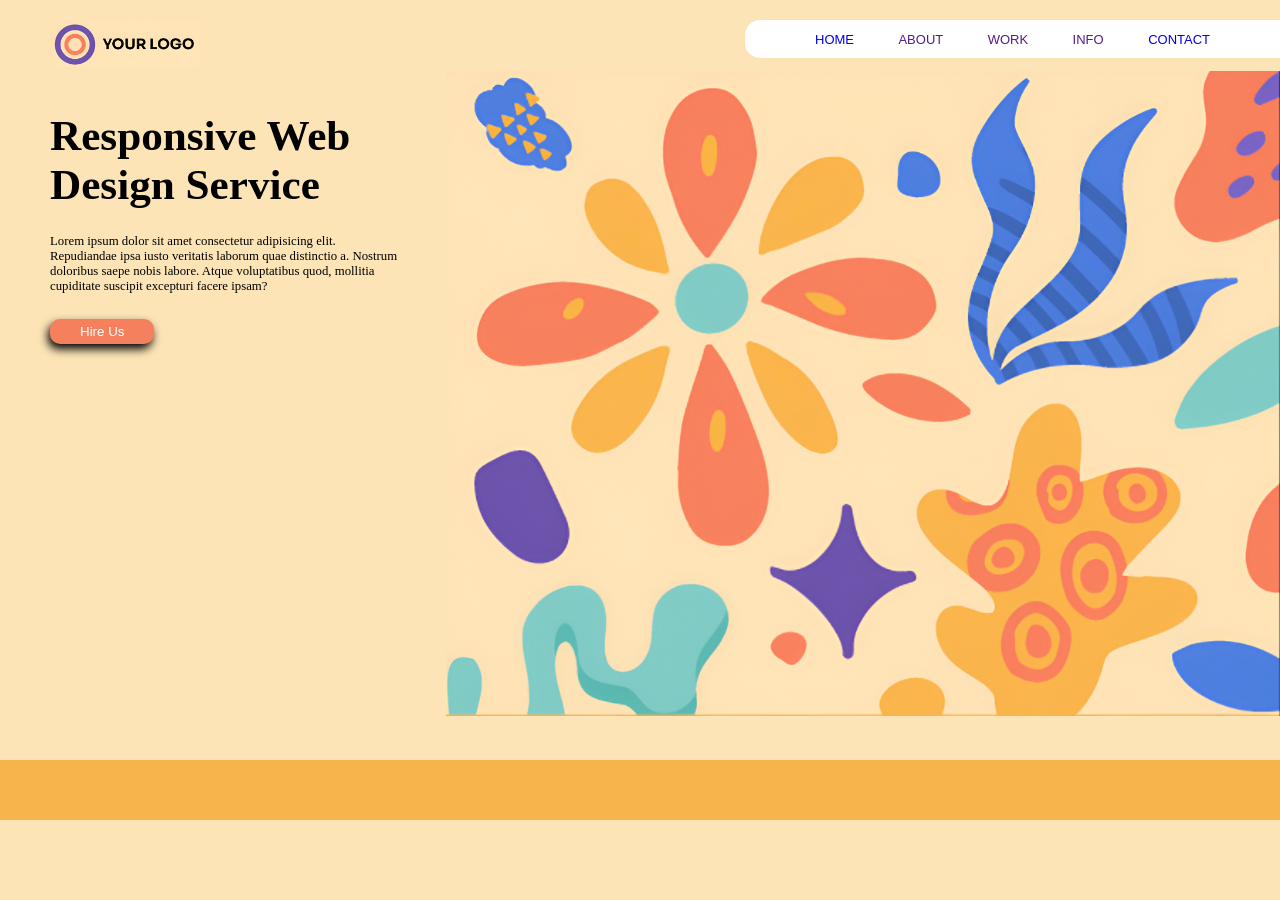
<file: Clase 2/index.html>
<!DOCTYPE html>
<html lang="es">
<head>
    <meta charset="UTF-8">
    <meta name="viewport" content="width=device-width, initial-scale=1.0">
    <title>Sesion 2</title>
    <link rel="stylesheet" href="styles.css">
    <script src="scripts.js"></script>
</head>
<body>
    <div class ="header">
        <div><img src="capture_250819_154542.png" alt="logo" class="logo"></div>
        <div>
            <ul>
                <li><a href="index.html">HOME</a></li>
                <li><a href="">ABOUT</a></li>
                <li><a href="">WORK</a></li>
                <li><a href="">INFO</a></li>
                <li><a href="contact.html">CONTACT</a></li>
            </ul>
        </div>
    </div>
    <div class="main">    
        <div class="texto">
    <h1>Responsive Web Design Service</h1>
    <p>Lorem ipsum dolor sit amet consectetur adipisicing elit. Repudiandae ipsa iusto veritatis laborum quae distinctio a. Nostrum doloribus saepe nobis labore. Atque voluptatibus quod, mollitia cupiditate suscipit excepturi facere ipsam?</p>
    <button>Hire Us</button>
        </div class="foto">
        <div><img src="capture_250819_155502.png" alt="fondo" class="fondo"></div>
    </div>
    <footer></footer>
</body>
</html>
</file>
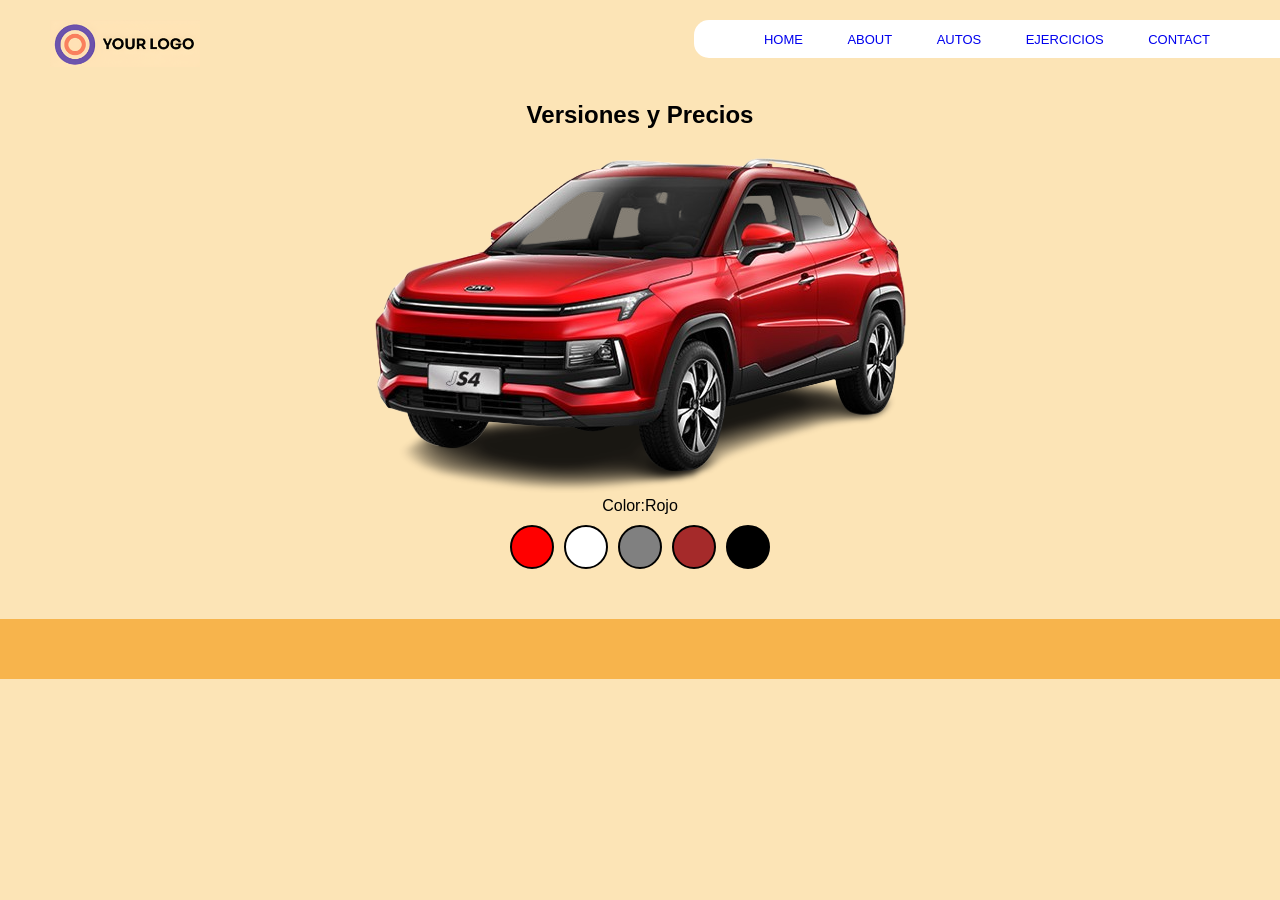
<file: Clase 2/autos.html>
<!DOCTYPE html>
<html lang="es">
<head>
    <meta charset="UTF-8">
    <meta name="viewport" content="width=device-width, initial-scale=1.0">
    <title>Sesion 2</title>
    <link rel="stylesheet" href="styles.css">
    <link rel="stylesheet" href="autos.css">
    <script src="scripts.js"></script>
</head>
<body>
    <div class ="header">
        <div><img src="capture_250819_154542.png" alt="logo" class="logo"></div>
        <div>
            <ul>
                <li><a href="index.html">HOME</a></li>
                <li><a href="#">ABOUT</a></li>
                <li><a href="autos.html">AUTOS</a></li>
                <li><a href="ejercicios.html">EJERCICIOS</a></li>
                <li><a href="contact.html">CONTACT</a></li>
            </ul>
        </div>
    </div>
    <div class="main">    
        <div class="autos">
            <h2>Versiones y Precios</h2>
            <div>
                <img id="fotoa" src="img/rojo.png" alt="rojo">
            </div>
            <div>
                <p id="color_auto">Color:Rojo</p>
                <div class="colores">
                    <div id="rojo" onclick="changeColor('Rojo')"></div>
                    <div id="blanco" onclick="changeColor('Blanco')"></div>
                    <div id="gris" onclick="changeColor('Gris')"></div>
                    <div id="cafe" onclick="changeColor('Cafe')"></div>
                    <div id="negro" onclick="changeColor('Negro')"></div>
                </div>
            </div>
        </div>
    </div>
<footer></footer>
</body>
</html>
</file>
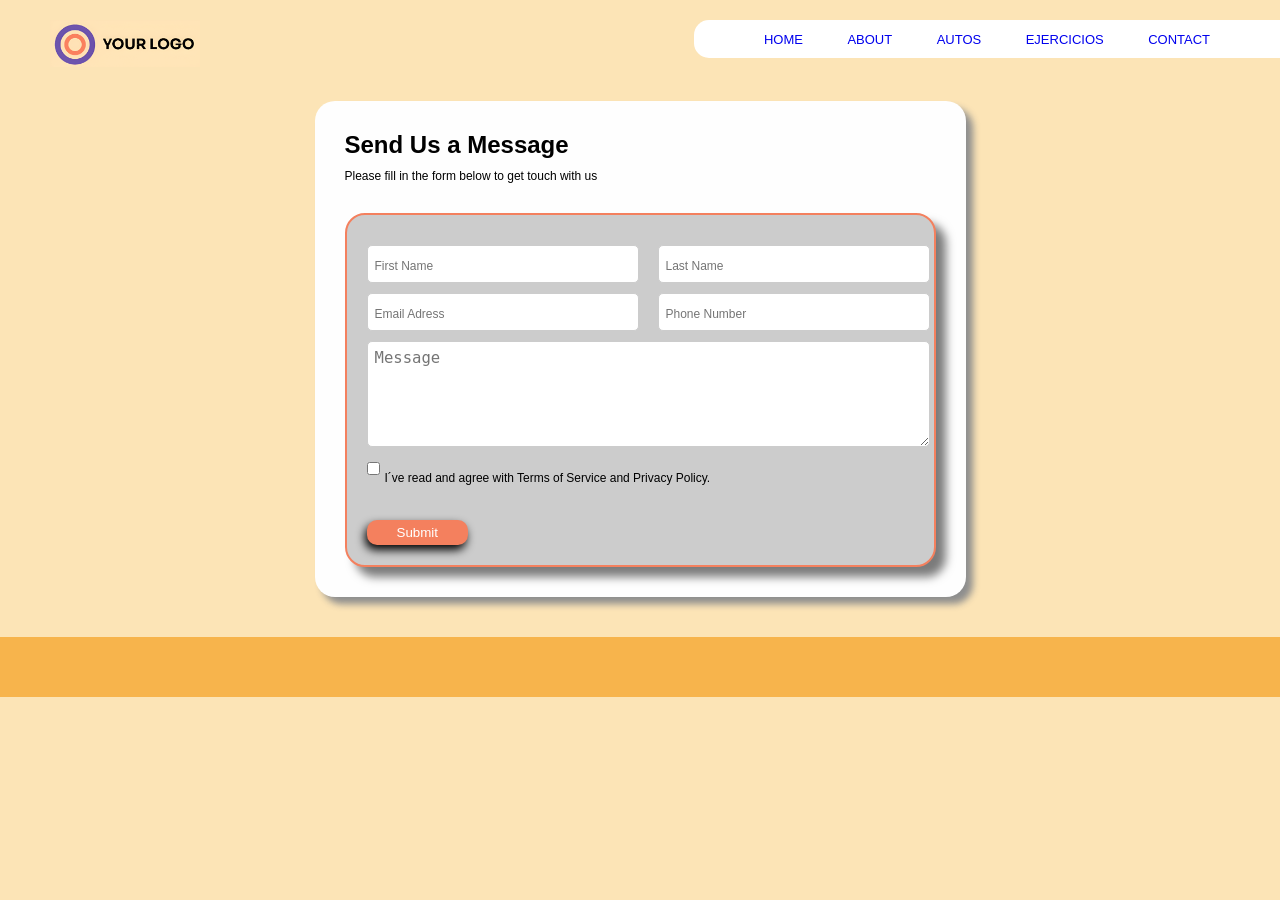
<file: Clase 2/contact.html>
<!DOCTYPE html>
<html lang="es">
<head>
    <meta charset="UTF-8">
    <meta name="viewport" content="width=device-width, initial-scale=1.0">
    <title>Sesion 2</title>
    <link rel="stylesheet" href="styles.css">
    <link rel="stylesheet" href="form.css">
    <script src="scripts.js"></script>
</head>
<body>
    <div class ="header">
        <div><img src="capture_250819_154542.png" alt="logo" class="logo"></div>
        <div>
            <ul>
                <li><a href="index.html">HOME</a></li>
                <li><a href="#">ABOUT</a></li>
                <li><a href="autos.html">AUTOS</a></li>
                <li><a href="ejercicios.html">EJERCICIOS</a></li>
                <li><a href="contact.html">CONTACT</a></li>
            </ul>
        </div>
    </div>
    <div class="main">    
        <div class="card">
            <h3>Send Us a Message</h3>
            <p>Please fill in the form below to get touch with us</p>
            <form action="">
                <div class ="fila">
                    <div><input type="text" placeholder="First Name"></div>
                    <div><input type="text"placeholder="Last Name"></div>
                </div>
                 <div class="fila">
                    <div><input type="email" placeholder="Email Adress"></div>
                    <div><input type="tel"  placeholder="Phone Number"></div>
                </div>
                <div>
                    <textarea name="" id="" rows="5"placeholder="Message"></textarea>
                </div>
                <div class ="fila">
                    <div><input type="checkbox"></div>
                    <p class="checkbox">I´ve read and agree with Terms of Service and Privacy Policy.</p>
                </div>
                <div>
                    <button type="submit">Submit</button>
                </div>
            </form>
        </div>
    </div>
    <footer></footer>
</body>
</html>
</file>
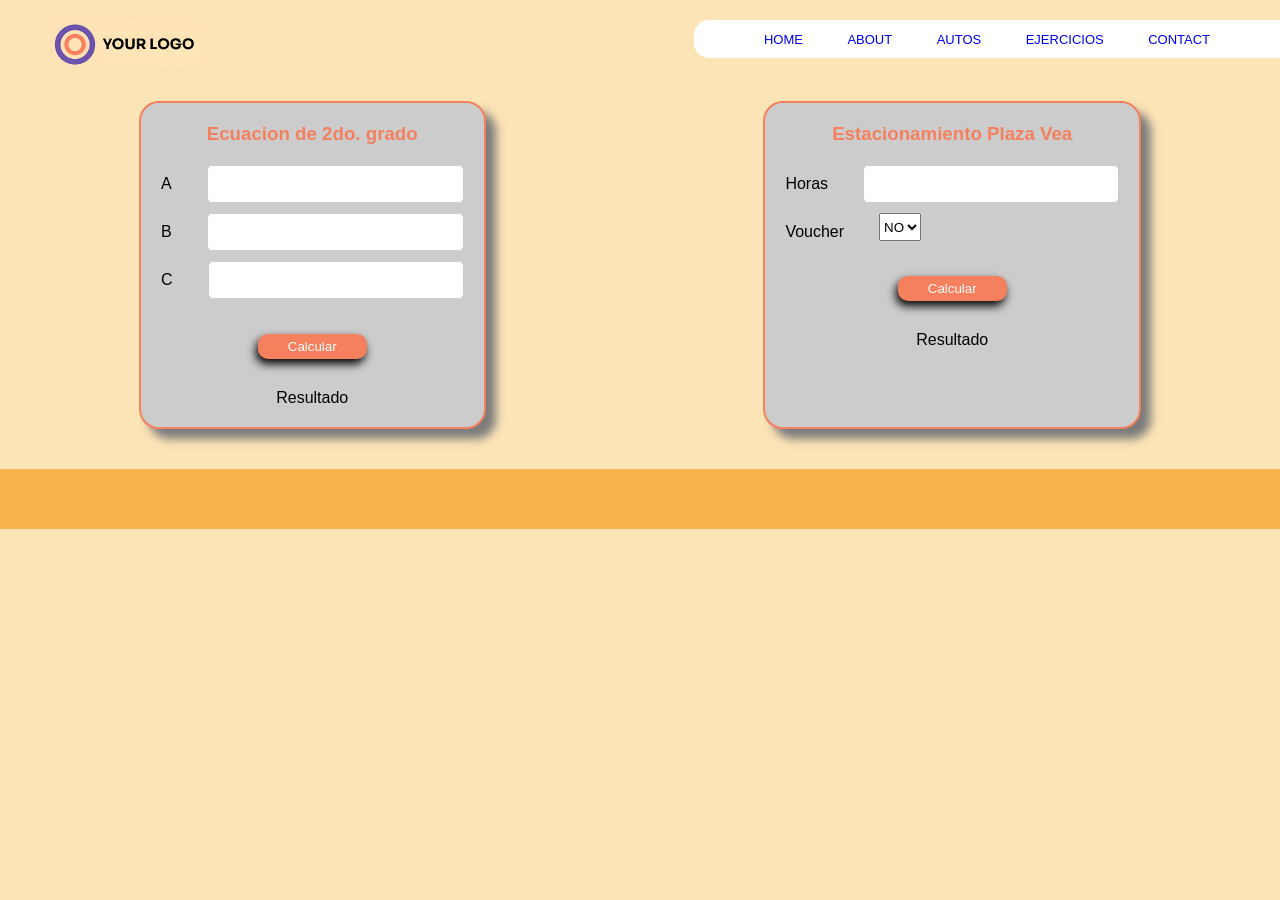
<file: Clase 2/ejercicios.html>
<!DOCTYPE html>
<html lang="es">
<head>
    <meta charset="UTF-8">
    <meta name="viewport" content="width=device-width, initial-scale=1.0">
    <title>Sesion 2</title>
    <link rel="stylesheet" href="styles.css">
    <link rel="stylesheet" href="form.css">
    <script src="scripts.js"></script>
</head>
<body>
    <div class ="header">
        <div><img src="capture_250819_154542.png" alt="logo" class="logo"></div>
        <div>
            <ul>
                <li><a href="index.html">HOME</a></li>
                <li><a href="#">ABOUT</a></li>
                <li><a href="autos.html">AUTOS</a></li>
                <li><a href="ejercicios.html">EJERCICIOS</a></li>
                <li><a href="contact.html">CONTACT</a></li>
            </ul>
        </div>
    </div>
    <div class="main">    
        <form action="#">
            <div class="ejercicio1">
            <h3>Ecuacion de 2do. grado</h3>
            <div class="fila"><p>A</p><input type="number" id="a"></div>
            <div class="fila"><p>B</p><input type="number" id="b"></div>
            <div class="fila"><p>C</p><input type="number" id="c"></div>
            <div class="boton">
                <button onclick="calcular1()">Calcular</button></div>
            <div><p id="r">Resultado</p></div>
            </div>
        </form>
        <form action="#">
            <div class="ejercicio1">
            <h3>Estacionamiento Plaza Vea</h3>
            <div class="fila"><p>Horas</p><input type="number" id="horas"></div>
            <div class="fila"><p>Voucher</p><select id="opt">
                <option value="NO">NO</option>
                <option value="SI">SI</option>
            </select></div>
            <div class="boton">
                <button onclick="calcular2()">Calcular</button></div>
            <div><p id="cobro">Resultado</p></div>
            </div>
        </form>
    </div>
    <footer></footer>
</body>
</html>
</file>
<file: Clase 2/styles.css>
*{
    margin: 0;
    padding: 0;
}
body{
    background-color: #fce4b6;
}
.logo{
    width: 150px;
    margin-left: 50px;
    animation: animacion3 2s;
}
ul{
    background-color: white;
    list-style-type: none;
    font-family: Arial, Helvetica, sans-serif;
    padding: 10px 50px 10px 50px;
    border-radius: 15px 0px 0px 15px;
}
li{
    display: inline;
    font-size: small;
    margin: 0px 20px 0px 20px;
}
.header{
    display: flex;
    justify-content: space-between;
    margin-top: 20px;
}
.main{
    display: flex;
}
.texto{
    margin-left: 50px;
    margin-top: 40px;
    flex:40%;
}
.foto{
    flex:60%;   
}
.texto h1{
    font-size: 2.7em;
    padding-right: 40px;
}
.texto p{
    font-size: 0.8em;
    margin-top: 25px;
    padding-right: 40px;
}
button{
    margin-top: 25px;
    background-color: #f4805e;
    border: none;
    padding: 5px 30px 5px 30px;
    border-radius: 10px;
    color:white;
    box-shadow: -2px 5px 10px black;
    
    
}
button:hover{
    animation: animacion4 1.5s infinite ease-in-out;
    cursor:pointer
}
footer{
    margin-top: 40px;
    height: 60px;
    background-color: #f7b44c;
}
@media(max-width:600px){
    .header{
        display: block;
        text-align: center;
    }
    .main{
        display: block;
        text-align: center;
    }
    .fondo{
        width: 80%;
        margin-top: 30px;
    }
    .texto{
        width: 80%;
        margin-top: 30px;
    }
}
.fondo{
    width:100%;
    animation: animacion1 3s,animaciones_multiples 4s infinite 3s;
    
}
.texto{
    width:100%;
    animation-name: animacion2;
    animation-duration: 3s;
}
a{
    text-decoration: none;
}
a:hover{
    background-color: #f4805e;
    padding: 5px 10px 5px 10px;
    color:#fefefe;
    border-radius: 10px;
    font-weight: bold;
    animation: animacion4 2s infinite;
}
@keyframes animacion1 {
    0%{
        transform: translate(600px,-200px);
    }
    
}
@keyframes animacion2 {
    0%{
        transform: translate(-600px);
    }
}
@keyframes animacion3 {
    0%{
        transform: translateY(-200px);
    }
    70%{
        transform: translateY(20px);
        opacity: 1;
    }
    100%{
         transform: translateY(0px);
    }
    
}
@keyframes animacion4 {
    0%{transform: scale(1);}
    25%{transform: scale(1.1);}
    40%{transform: scale(0.95);}
    60%{transform: scale(1.1);}
    100%{transform: scale(1);}
}
@keyframes animaciones_multiples {
    0%{filter:sepia(20%);}
    25%{filter:grayscale(100%);}
    50%{filter:invert(100%);}
    75%{filter: blur(60px);}
    100%{filter:none}
    
}
</file>
<file: Clase 2/autos.css>
body{
font-family: 'Segoe UI', Tahoma, Geneva, Verdana, sans-serif;
}
.autos{
    margin: 0 auto;
    text-align: center;
}
.autos h2{
    margin-top: 30px;
    margin-bottom: 20px;
}
.colores{
    display: flex;
    gap:10px;
    justify-content: center;
    margin:10px;
}
.colores div{
    border: 2px solid black;
    width: 40px;
    height: 40px;
    border-radius: 50%;
    cursor: pointer;
}
#rojo{background-color: red;}
#blanco{background-color: white;}
#gris{background-color: grey;}
#cafe{background-color: brown;}
#negro{background-color: black;}
</file>
<file: Clase 2/form.css>
.card{
    background-color: #fefefe;
    margin:0 auto;
    padding: 30px;
    margin-top: 30px;
    border-radius: 20px;
    box-shadow: 7px 7px 7px #8e8e8e;
    font-family: Arial, Helvetica, sans-serif;
}
.card h3{
    font-size:1.5em;
}
.card p{
    font-size:0.75em;
   
}
.fila{
    display: flex;
    gap:35px;
    margin: 10px 0px 10px 0px;
}
input,textarea{
    font-size: 1.2em;
    border:#cccccc 1px solid;
    padding: 7px;
    border-radius: 5px;
    width: 100%;
}
input::placeholder{
    font-size: 12px;
}
.checkbox{
     margin-left: -30px;
}

form{
    margin: 0 auto;
    margin-top: 30px;
    font-family: Arial, Helvetica, sans-serif;
    border: 2px solid #f4805e;
    background-color: #cccccc;
    padding: 20px;
    border-radius: 20px;
    box-shadow: 10px 10px 10px #7b7b7b;
}
.boton{
    text-align: center;
    margin-bottom: 30px;
}
p{
    margin-top: 10px;
}
.ejercicio1 h3{
    margin-bottom: 20px;
    color:#f4805e;
    text-align: center;
}
#r{
    text-align: center;
}
#cobro{
    text-align: center;
}
</file>
